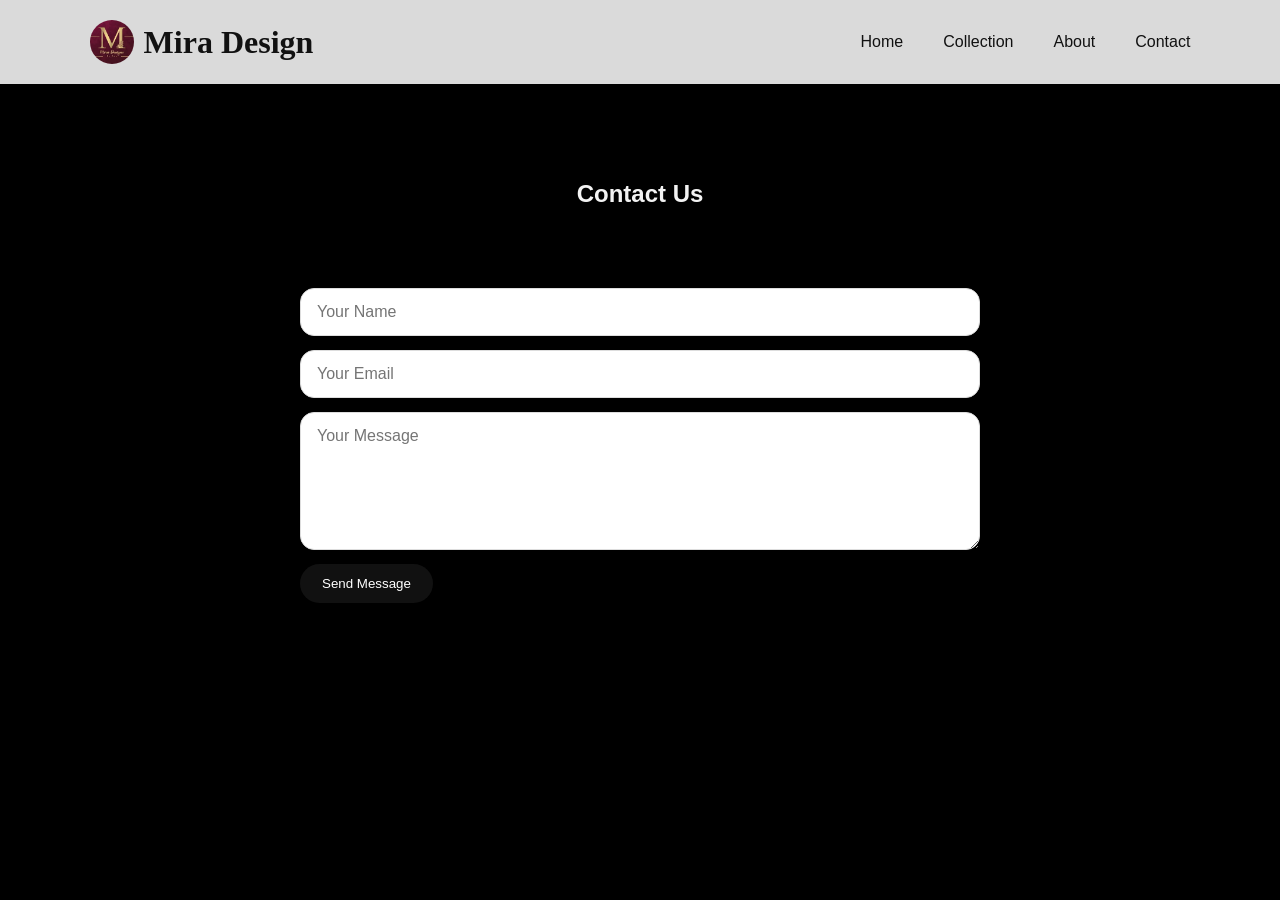
<file: contact.html>
<!DOCTYPE html>
<html lang="en">

<head>

  <meta charset="UTF-8">
  <meta name="viewport" content="width=device-width, initial-scale=1.0">

  <title>Mira Design | Contact</title>

  <link rel="stylesheet" href="style.css">

</head>

<body>

  <header class="navbar">

    <div class="logo">
      <img src="assets/images/mira.jpg" alt="Mira Design Logo">
      <span>Mira Design</span>
    </div>

    <nav>
      <ul class="nav-links">
        <li><a href="/">Home</a></li>
        <li><a href="/collection.html">Collection</a></li>
        <li><a href="/about.html">About</a></li>
        <li><a href="/contact.html">Contact</a></li>
      </ul>
    </nav>

  </header>

  <section class="page-banner">

    <h1>Contact Us</h1>

  </section>

  <section class="contact-section">

    <form class="contact-form">

      <input type="text" placeholder="Your Name">

      <input type="email" placeholder="Your Email">

      <textarea rows="6" placeholder="Your Message"></textarea>

      <button type="submit">
        Send Message
      </button>

    </form>

  </section>

  <script src="script.js"></script>

</body>
</html>
</file>
<file: style.css>
/* =========================
   GLOBAL
========================= */

*{
  margin:0;
  padding:0;
  box-sizing:border-box;
}

html{
  scroll-behavior:smooth;
}

body{
  font-family:'Poppins',sans-serif;
  background:#000;
  color:#111;
  overflow-x:hidden;
}

img{
  width:100%;
  display:block;
}

a{
  text-decoration:none;
}

section{
  width:100%;
}

/* =========================
   NAVBAR
========================= */

.navbar{
  width:100%;
  padding:20px 7%;

  display:flex;
  justify-content:space-between;
  align-items:center;

  background:#ffffffda;
  backdrop-filter:blur(10px);

  position:fixed;
  top:0;
  left:0;

  z-index:1000;

  transition:0.4s ease;
}

.logo{
  display:flex;
  align-items:center;
  gap:10px;
  font-size:2rem;
  font-family:'Playfair Display',serif;
  font-weight:700;
}

.logo img{
  width:44px;
  height:44px;
  border-radius:50%;
  object-fit:cover;
  object-position:center top;
}

.logo span{
  font-size:2rem;
  line-height:1;
}

.nav-links{
  display:flex;
  align-items:center;

  gap:40px;

  list-style:none;
}

.nav-links a{
  color:#111;
  font-weight:500;

  transition:0.3s ease;
}

.nav-links a:hover{
  color:#8c6a46;
}

.nav-icons{
  display:flex;
  align-items:center;

  gap:20px;
}

.nav-icons i{
  cursor:pointer;

  transition:0.3s ease;
}

.nav-icons i:hover{
  color:#8c6a46;
  transform:translateY(-3px);
}

/* =========================
   HERO SECTION
========================= */

.hero-section{
  min-height:100vh;

  padding:150px 7% 100px;

  display:grid;
  grid-template-columns:1fr 1fr;

  align-items:center;

  gap:80px;

  background:#000;
}

.hero-left{
  max-width:620px;
}

.hero-tag{
  display:inline-block;

  padding:12px 24px;

  background:#fff;

  border-radius:50px;

  font-size:0.9rem;
  font-weight:500;

  margin-bottom:25px;

  box-shadow:0 10px 30px rgba(0,0,0,0.05);
}

.hero-left h1{
  font-size:5.5rem;
  line-height:1.05;

  font-weight:700;
  color:#f3f3f3;

  margin-bottom:25px;
}

.hero-left h1 span{
  color:#8c6a46;
}

.hero-text{
  font-size:1.1rem;
  line-height:1.8;

  color:#bdbdbd;

  margin-bottom:40px;
}

.hero-buttons{
  display:flex;
  align-items:center;

  gap:20px;

  flex-wrap:wrap;
}

.hero-btn{
  display:inline-flex;
  align-items:center;
  justify-content:center;

  padding:18px 34px;

  border-radius:50px;

  background:#111;
  color:#fff;

  font-weight:500;

  transition:0.4s ease;
}

.hero-btn:hover{
  transform:translateY(-5px);
}

.light-btn{
  background:#fff;
  color:#111;

  box-shadow:0 10px 30px rgba(0,0,0,0.05);
}

.hero-right{
  position:relative;

  display:flex;
  justify-content:center;
  align-items:center;
}

.hero-right img{
  width:100%;
  max-width:650px;

  height:760px;

  object-fit:cover;
  object-position:center top;

  border-radius:40px;

  box-shadow:0 25px 60px rgba(0,0,0,0.12);
}

.hero-floating-card{
  position:absolute;

  left:-40px;
  bottom:40px;

  background:#fff;

  padding:25px 30px;

  border-radius:25px;

  box-shadow:0 20px 50px rgba(0,0,0,0.08);
}

.hero-floating-card h4{
  margin-bottom:8px;

  font-size:1.1rem;
}

.hero-floating-card p{
  color:#666;
}

/* =========================
   FEATURED PRODUCTS
========================= */

.featured-products{
  padding:20px 7% 120px;

  display:grid;
  grid-template-columns:repeat(3,1fr);

  gap:30px;
}

.featured-products .product-card{
  min-height:430px;

  padding:40px;

  border-radius:35px;

  overflow:hidden;

  transition:0.4s ease;

  opacity:1;
  transform:none;
}

.featured-products .product-card:hover{
  transform:translateY(-10px);
}

.featured-products .product-card span{
  color:#666;
}

.featured-products .product-card h2{
  font-size:2rem;

  margin-top:10px;
}

.featured-products .product-card img{
  width:100%;
  height:260px;

  object-fit:cover;
  object-position:center top;

  border-radius:25px;

  margin-top:30px;
}

.pink{
  background:#f6e8e8;
}

.yellow{
  background:#f5f1df;
}

.purple{
  background:#ece9f8;
}

/* =========================
   ABOUT SECTION
========================= */

.about-section{
  padding:120px 7%;

  display:grid;
  grid-template-columns:1fr 1fr;

  align-items:center;

  gap:80px;
}

.about-image img{
  width:100%;
  height:700px;

  object-fit:cover;
  object-position:center top;

  border-radius:40px;
}

.about-content span{
  color:#8c6a46;
  font-weight:600;
}

.about-content h2{
  font-size:4rem;
  line-height:1.1;
  color:#f3f3f3;

  margin:20px 0;
}

.about-content p{
  color:#c7c7c7;

  line-height:1.9;

  margin-bottom:35px;
}

.about-content a{
  display:inline-flex;
  align-items:center;
  justify-content:center;

  padding:18px 34px;

  border-radius:50px;

  background:#111;
  color:#fff;

  transition:0.4s ease;
}

.about-content a:hover{
  transform:translateY(-5px);
}

/* =========================
   SECTION TITLE
========================= */

.section-title{
  text-align:center;

  margin-bottom:60px;
}

.section-title span{
  color:#8c6a46;
  font-weight:600;
}

.section-title h2{
  font-size:4rem;
  color:#f3f3f3;

  margin-top:15px;
}

/* =========================
   NEW ARRIVALS
========================= */

.new-arrivals{
  padding:120px 7%;
}

.arrival-grid{
  display:grid;
  grid-template-columns:repeat(3,1fr);

  gap:35px;
}

.arrival-card{
  background:#fff;

  border-radius:35px;

  overflow:hidden;

  transition:0.4s ease;

  box-shadow:0 10px 30px rgba(0,0,0,0.05);
}

.arrival-card:hover{
  transform:translateY(-10px);
}

.arrival-card img{
  width:100%;
  height:420px;

  object-fit:cover;
  object-position:center top;
}

.arrival-content{
  padding:30px;
}

.arrival-content h3{
  font-size:1.6rem;
}

.arrival-content p{
  margin:12px 0 25px;

  color:#666;
}

.arrival-content button{
  padding:15px 28px;

  border:none;
  border-radius:50px;

  background:#111;
  color:#fff;

  cursor:pointer;

  transition:0.3s ease;
}

.arrival-content button:hover{
  transform:translateY(-4px);
}

/* =========================
   LOOKBOOK
========================= */

.lookbook{
  padding:120px 7%;
}

.lookbook-grid{
  display:grid;
  grid-template-columns:repeat(4,1fr);

  gap:25px;
}

.lookbook-grid img{
  width:100%;
  height:450px;

  object-fit:cover;
  object-position:center top;

  border-radius:30px;

  transition:0.4s ease;
}

.lookbook-grid img:hover{
  transform:scale(1.03);
}

/* =========================
   SERVICES
========================= */

.services{
  padding:120px 7%;

  display:grid;
  grid-template-columns:repeat(3,1fr);

  gap:30px;
}

.service-box{
  background:#fff;

  padding:50px 35px;

  border-radius:30px;

  text-align:center;

  transition:0.4s ease;
}

.service-box:hover{
  transform:translateY(-10px);
}

.service-box i{
  font-size:2.5rem;

  margin-bottom:20px;

  color:#8c6a46;
}

.service-box h3{
  margin-bottom:12px;
}

.service-box p{
  color:#666;
}

/* =========================
   TESTIMONIALS
========================= */

.testimonials{
  padding:120px 7%;

  display:grid;
  grid-template-columns:repeat(3,1fr);

  gap:30px;
}

.testimonial-card{
  background:#fff;

  padding:40px;

  border-radius:30px;

  box-shadow:0 10px 30px rgba(0,0,0,0.05);
}

.testimonial-card p{
  line-height:1.8;

  color:#555;

  margin-bottom:20px;
}

/* =========================
   NEWSLETTER
========================= */

.newsletter{
  padding:120px 7%;

  background:#111;
  color:#fff;

  text-align:center;
}

.newsletter h2{
  font-size:4rem;
}

.newsletter p{
  margin-top:20px;

  color:#ddd;
}

.newsletter-form{
  margin-top:40px;

  display:flex;
  justify-content:center;
  align-items:center;

  flex-wrap:wrap;

  gap:15px;
}

.newsletter-form input{
  width:360px;
  max-width:100%;

  padding:18px 24px;

  border:none;
  border-radius:50px;

  outline:none;
}

.newsletter-form button{
  padding:18px 34px;

  border:none;
  border-radius:50px;

  background:#8c6a46;
  color:#fff;

  cursor:pointer;

  transition:0.3s ease;
}

.newsletter-form button:hover{
  transform:translateY(-4px);
}

/* =========================
   FAQ SECTION
========================= */

.faq-section{
  width:100%;

  padding:120px 7%;

  background:#020b0b;

  overflow:hidden;
}

.faq-heading{
  text-align:center;

  margin-bottom:70px;
}

.faq-heading span{
  display:block;

  color:#ffffff;

  font-size:1rem;
  font-weight:600;

  text-transform:uppercase;

  letter-spacing:1px;

  margin-bottom:15px;
}

.faq-heading h2{
  font-size:7rem;

  line-height:1;

  color:#00d26a;

  font-style:italic;

  font-weight:700;
}

.faq-container{
  width:100%;
  max-width:1650px;

  margin:auto;
}

.faq-item{
  width:100%;

  background:rgba(0,255,120,0.03);

  border:1px solid rgba(0,255,120,0.08);

  margin-bottom:16px;

  overflow:hidden;

  transition:0.4s ease;
}

.faq-item.active{
  background:rgba(0,255,120,0.06);

  border-color:rgba(0,255,120,0.2);
}

.faq-question{
  width:100%;

  background:none;
  border:none;

  padding:34px 28px;

  display:flex;
  justify-content:space-between;
  align-items:center;

  gap:25px;

  cursor:pointer;

  text-align:left;
}

.faq-question span{
  flex:1;

  color:#ffffff;

  font-size:1.45rem;
  font-weight:500;

  line-height:1.6;
}

.faq-item.active .faq-question span{
  color:#00d26a;
}

.faq-icon{
  width:58px;
  height:58px;

  min-width:58px;

  border-radius:50%;

  background:#ffffff;

  color:#111111;

  display:flex;
  justify-content:center;
  align-items:center;

  transition:0.3s ease;
}

.faq-item.active .faq-icon{
  background:#00d26a;
}

.faq-icon i{
  font-size:1.2rem;
}

.faq-answer{
  max-height:0;

  overflow:hidden;

  transition:max-height 0.5s ease;
}

.faq-item.active .faq-answer{
  max-height:400px;
}

.faq-answer p{
  padding:0 28px 35px;

  color:#ffffff;

  font-size:1.2rem;

  line-height:2;

  max-width:1450px;
}

/* =========================
   HOVER EFFECT
========================= */

.faq-item:hover{
  border-color:rgba(0,255,120,0.25);
}

/* =========================
   FOOTER
========================= */

.footer{
  padding:50px 7%;

  background:#fff;

  display:flex;
  justify-content:space-between;
  align-items:center;

  flex-wrap:wrap;

  gap:30px;
}

.footer-logo{
  font-size:2rem;
  font-family:'Playfair Display',serif;
  font-weight:700;
}

.footer-links{
  display:flex;
  gap:25px;

  flex-wrap:wrap;
}

.footer-links a{
  color:#111;

  transition:0.3s ease;
}

.footer-links a:hover{
  color:#8c6a46;
}

.footer-social{
  display:flex;
  gap:18px;

  font-size:1.2rem;
}

.footer-social i{
  cursor:pointer;

  transition:0.3s ease;
}

.footer-social i:hover{
  color:#8c6a46;
  transform:translateY(-3px);
}

/* =========================
   COLLECTION PAGE
========================= */

.collection-hero{
  min-height:86vh;
  padding:180px 7% 110px;
  position:relative;
  background:url("assets/images/9.jpeg") center/cover no-repeat;
  display:flex;
  align-items:center;
}

.collection-overlay,
.banner-overlay{
  position:absolute;
  inset:0;
  background:linear-gradient(to right, rgba(0,0,0,0.6), rgba(0,0,0,0.25));
}

.collection-content,
.luxury-banner-content{
  position:relative;
  color:#fff;
  max-width:700px;
}

.collection-tag{
  display:inline-block;
  background:rgba(255,255,255,0.16);
  border:1px solid rgba(255,255,255,0.35);
  padding:10px 18px;
  border-radius:999px;
  margin-bottom:22px;
}

.collection-content h1{
  font-size:4.2rem;
  line-height:1.1;
  margin-bottom:16px;
}

.collection-content p{
  font-size:1.1rem;
  line-height:1.8;
  margin-bottom:28px;
}

.collection-buttons{
  display:flex;
  gap:14px;
  flex-wrap:wrap;
}

.collection-btn{
  background:#111;
  color:#fff;
  padding:14px 24px;
  border-radius:999px;
}

.shop-toolbar{
  padding:34px 7% 20px;
  display:flex;
  justify-content:space-between;
  gap:16px;
  flex-wrap:wrap;
}

.search-box{
  display:flex;
  align-items:center;
  gap:10px;
  background:#fff;
  border-radius:999px;
  padding:12px 18px;
  min-width:320px;
}

.search-box input,
.toolbar-right select{
  border:none;
  outline:none;
  background:transparent;
  font-size:0.95rem;
}

.toolbar-right select{
  background:#fff;
  border-radius:999px;
  padding:12px 18px;
}

.featured-categories,
.trending-grid,
.stats-section,
.instagram-grid{
  padding:30px 7% 80px;
  display:grid;
  gap:24px;
}

.featured-categories{
  grid-template-columns:repeat(3,1fr);
}

.category-card{
  position:relative;
  overflow:hidden;
  border-radius:26px;
  min-height:380px;
}

.image-whatsapp-card{
  position:relative;
}

.category-card img{
  height:100%;
  object-fit:cover;
  object-position:center top;
}

.category-content{
  position:absolute;
  left:20px;
  bottom:20px;
  color:#fff;
}

.trending-products,
.lookbook-section,
.brand-story{
  padding:80px 7%;
}

.trending-grid{
  padding:0;
  grid-template-columns:repeat(3,1fr);
}

.trend-card{
  background:#fff;
  border-radius:26px;
  overflow:hidden;
}

.trend-image{
  position:relative;
}

.whatsapp-image-link{
  position:absolute;
  top:16px;
  right:16px;
  width:52px;
  height:52px;
  border-radius:50%;
  background:#25d366;
  color:#fff;
  display:flex;
  align-items:center;
  justify-content:center;
  box-shadow:0 10px 24px rgba(0,0,0,0.22);
  z-index:4;
  font-size:1.55rem;
}

.whatsapp-image-link:hover{
  transform:translateY(-2px);
}

.trend-image img{
  height:380px;
  object-fit:cover;
  object-position:center top;
}

.sale-badge{
  position:absolute;
  top:14px;
  left:14px;
  background:#111;
  color:#fff;
  border-radius:999px;
  padding:7px 12px;
  font-size:0.85rem;
}

.trend-content{
  padding:20px;
}

.trend-content p{
  margin:10px 0 16px;
  color:#555;
}

.trend-content button{
  padding:11px 16px;
  border:none;
  border-radius:999px;
  background:#111;
  color:#fff;
}

.luxury-banner{
  margin:20px 7% 0;
  border-radius:28px;
  overflow:hidden;
  position:relative;
  background:url("assets/images/6.jpeg") center/cover no-repeat;
  min-height:360px;
  display:flex;
  align-items:center;
  padding:60px;
}

.luxury-banner-content a,
.story-content a{
  display:inline-flex;
  margin-top:20px;
  background:#111;
  color:#fff;
  padding:12px 22px;
  border-radius:999px;
}

.brand-story{
  display:grid;
  grid-template-columns:1fr 1fr;
  gap:40px;
  align-items:center;
}

.story-image img{
  border-radius:26px;
  height:520px;
  object-fit:cover;
  object-position:center top;
}

.story-content p{
  color:#c7c7c7;
  margin-top:14px;
  line-height:1.8;
}

.stats-section{
  grid-template-columns:repeat(4,1fr);
}

.stat-box{
  background:#fff;
  border-radius:18px;
  padding:26px;
  text-align:center;
}

.instagram-grid{
  grid-template-columns:repeat(3,1fr);
}

.instagram-grid img{
  height:280px;
  object-fit:cover;
  object-position:center top;
  border-radius:20px;
}

.whatsapp-float{
  position:fixed;
  right:22px;
  bottom:22px;
  width:64px;
  height:64px;
  border-radius:50%;
  background:#25d366;
  color:#fff;
  display:flex;
  align-items:center;
  justify-content:center;
  box-shadow:0 14px 30px rgba(0,0,0,0.28);
  z-index:1300;
  font-size:2rem;
}

.page-banner{
  padding:180px 7% 60px;
  text-align:center;
}

.page-banner h1{
  color:#f3f3f3;
}

.page-banner p{
  color:#c7c7c7;
}

.contact-section{
  padding:20px 7% 80px;
}

.contact-form{
  max-width:680px;
  margin:0 auto;
  display:grid;
  gap:14px;
}

.contact-form input,
.contact-form textarea{
  width:100%;
  border:1px solid #ddd;
  border-radius:14px;
  padding:14px 16px;
  font:inherit;
}

.contact-form button{
  width:max-content;
  border:none;
  border-radius:999px;
  padding:12px 22px;
  background:#111;
  color:#fff;
}

@media(max-width:992px){

  .faq-heading h2{
    font-size:5rem;
  }

  .faq-question span{
    font-size:1.15rem;
  }

}

/* =========================
   MOBILE
========================= */

@media(max-width:1100px){

  .hero-section,
  .about-section,
  .brand-story{
    grid-template-columns:1fr;
  }

  .featured-products,
  .arrival-grid,
  .services,
  .testimonials,
  .featured-categories,
  .trending-grid,
  .stats-section{
    grid-template-columns:1fr 1fr;
  }

  .lookbook-grid{
    grid-template-columns:1fr 1fr;
  }

  .hero-left h1{
    font-size:4.5rem;
  }

}

@media(max-width:768px){

  .faq-section{
    padding:90px 5%;
  }

  .faq-heading{
    margin-bottom:50px;
  }

  .faq-heading h2{
    font-size:3.5rem;
  }

  .faq-question{
    padding:24px 18px;
  }

  .faq-question span{
    font-size:1rem;

    line-height:1.5;
  }

  .faq-icon{
    width:44px;
    height:44px;

    min-width:44px;
  }

  .faq-answer p{
    padding:0 18px 24px;

    font-size:0.95rem;

    line-height:1.8;
  }


  .navbar{
    flex-direction:column;

    gap:18px;

    padding:20px 5%;
  }

  .nav-links{
    flex-wrap:wrap;
    justify-content:center;

    gap:20px;
  }

  .hero-section{
    padding:200px 5% 100px;
  }

  .hero-left h1{
    font-size:3rem;
  }

  .hero-right img{
    height:500px;
  }

  .hero-floating-card{
    left:20px;
    bottom:20px;
  }

  .featured-products,
  .arrival-grid,
  .lookbook-grid,
  .services,
  .testimonials,
  .featured-categories,
  .trending-grid,
  .stats-section,
  .instagram-grid{
    grid-template-columns:1fr;
  }

  .collection-hero{
    padding:170px 5% 100px;
  }

  .collection-content h1{
    font-size:2.8rem;
  }

  .luxury-banner{
    margin:20px 5% 0;
    padding:36px 28px;
  }

  .about-content h2,
  .section-title h2,
  .newsletter h2{
    font-size:2.7rem;
  }

  .about-image img{
    height:500px;
  }

  .footer{
    flex-direction:column;

    text-align:center;
  }

}
</file>
